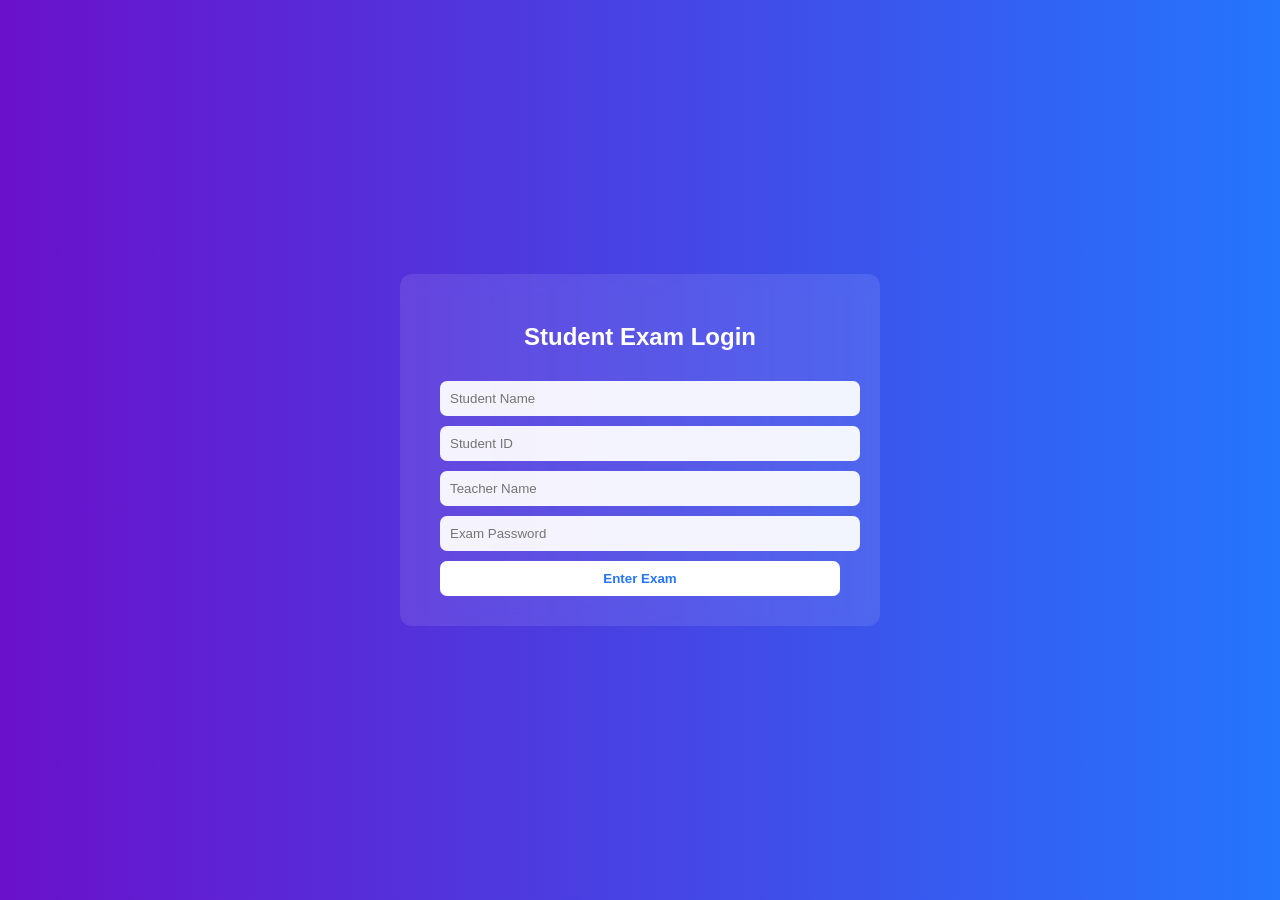
<file: index.html>
<!DOCTYPE html>
<html>
<head>
    <title>Student Login - MCQ Exam</title>
    <link rel="stylesheet" href="style.css">
</head>
<body>
    <div class="login-page">
        <div class="login-container">
            <h2>Student Exam Login</h2>
            <form id="loginForm">
                <input type="text" id="studentName" placeholder="Student Name" required>
                <input type="text" id="studentId" placeholder="Student ID" required>
                <input type="text" id="teacherName" placeholder="Teacher Name" required>
                <input type="password" id="examPassword" placeholder="Exam Password" required>
                <button type="submit">Enter Exam</button>
            </form>
        </div>
    </div>
    <script src="script.js"></script>
</body>
</html>
</file>
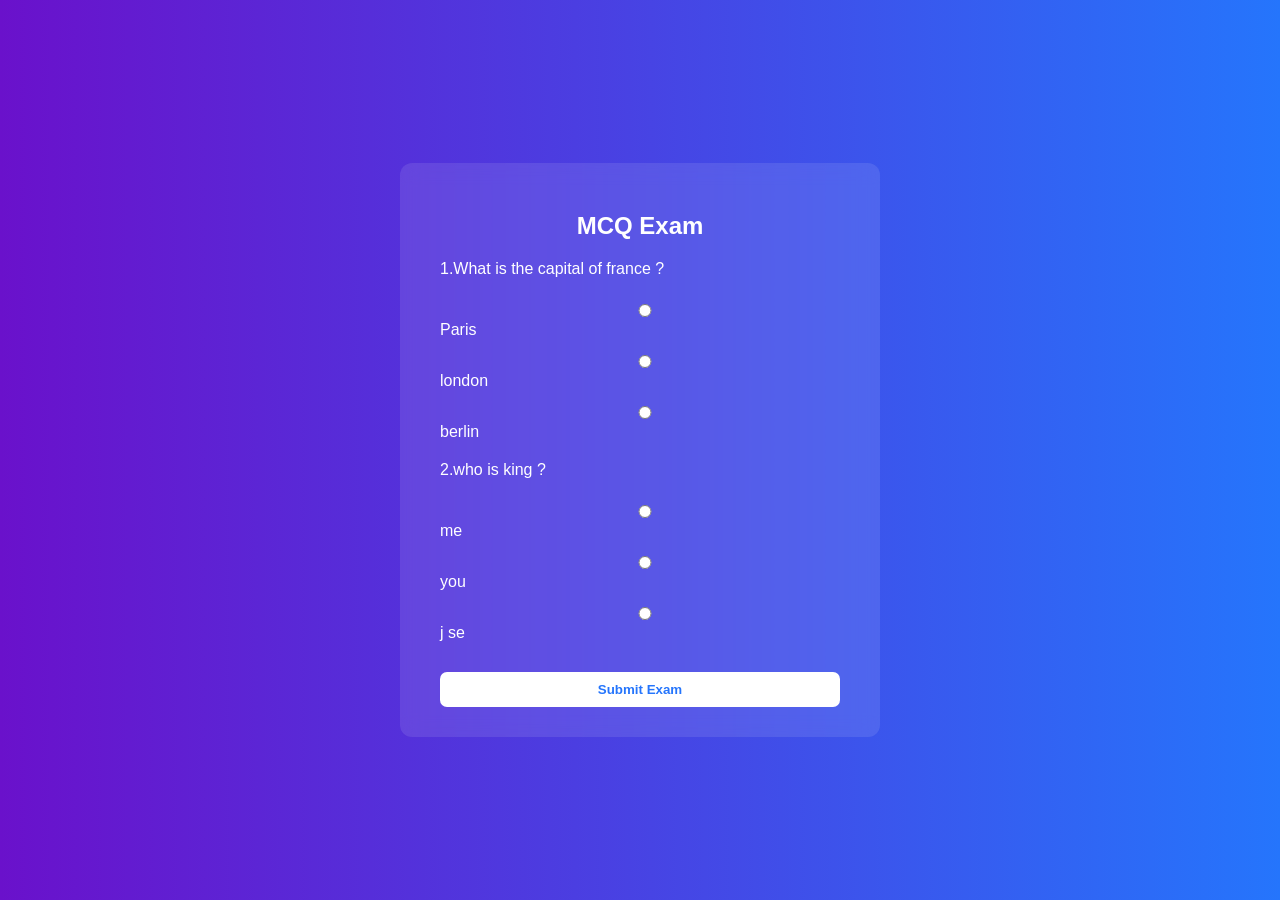
<file: exam.html>
<!DOCTYPE html>
<html>
<head>
<title>MCQ Exam</title>
<link rel="stylesheet"href="style.css">
</head>
<body class="exam-page">
<div class ="exam-container">
<h2>
MCQ Exam
</h2>
<form id ="examform">
<div class="question">
<p>1.What is the capital of france ?</p>
<label><input type ="radio" name ="q1"value="paris">Paris</label>
<label><input type ="radio" name ="q1"value="london">london</label>
<label><input type ="radio" name ="q1"value="berlin">berlin</label>
</div>
<div class="question">
<p>2.who is king ?</p>
<label><input type ="radio" name ="q2"value="me">me</label>
<label><input type ="radio" name ="q2"value="you">you</label>
<label><input type ="radio" name ="q2"value="j se">j se</label>
</div>
<button type="submit"> Submit Exam</button>
</form>
</div>
<script src="script.js"></script>
</body>
</html>
</file>
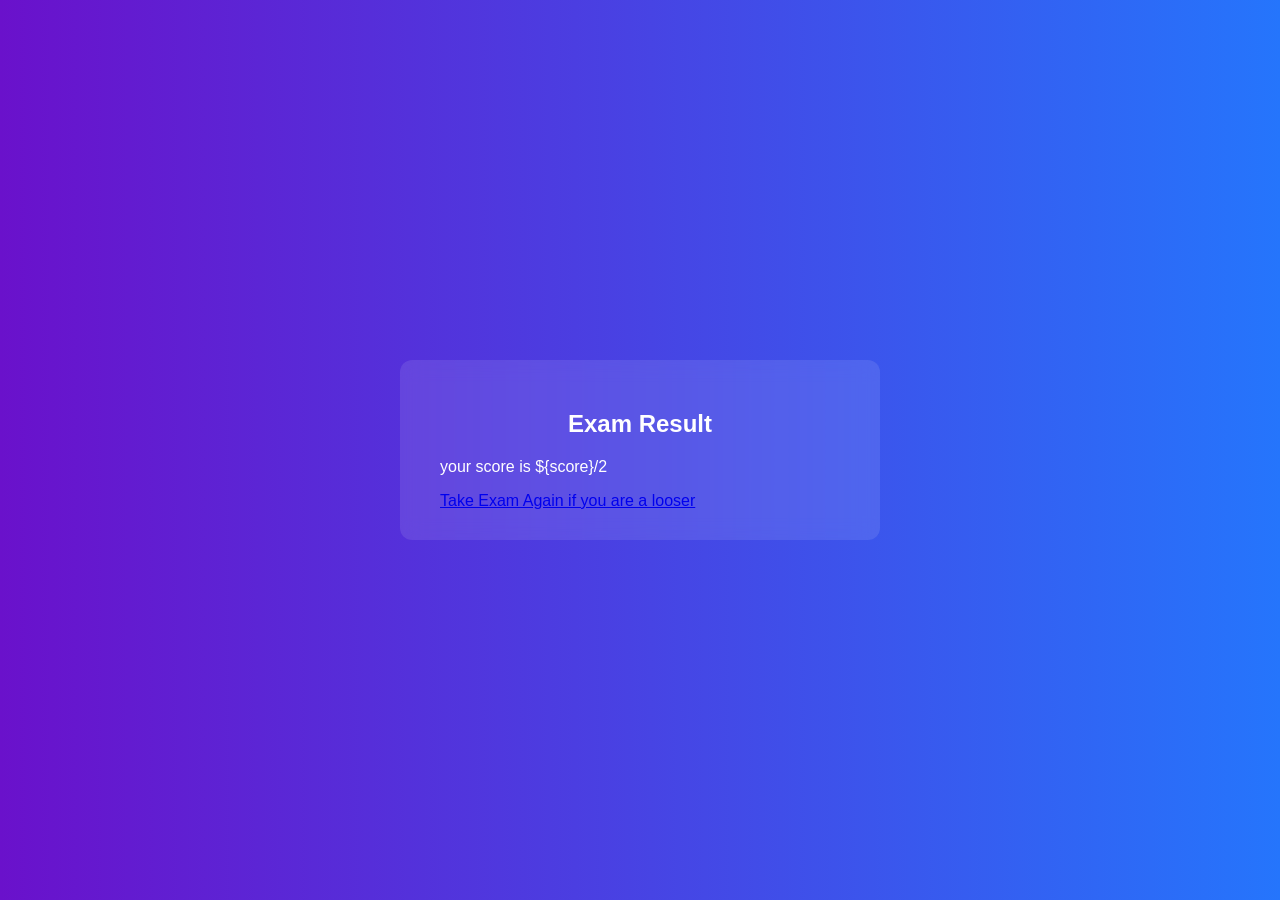
<file: result.html>
<!DOCTYPE html>
<html>
<head>
<title>Exam Result</title>
<link rel="stylesheet"href="style.css">
</head>
<body class="result-page">
<div class ="result-container">
<h2>
Exam Result
</h2>
<p id ="resultText">single sheet of paper can't deside my future...</p>
<a href ="index.html">Take Exam Again if you are a looser </a>
</div>
<script>
const params =new URLSearchParams(window.location.search);
const score=params.get("score");
document.getElementById("resultText").innerText='your score is ${score}/2';
</script>
</body>
</html>
</file>
<file: style.css>
body{
	margin:0;
	font-family:'Segoe UI',sans-serif;
	background:linear-gradient(to right,#6a11cb,#2575fc);
	color:#fff;
	display:flex;
	justify-content:center;
	align-items:center;
	height:100vh;
}

.login-container,.exam-container,.result-container{
	background-color:rgba(255,300,255,0.1);
	padding:30px 40px;
	border-radius:12px;
	backdrop-filter:blur(10px);
	width:100%;
	max-width:400px;
	box-shadow:0 10px 20px rgba (0,0,0,0.3);
}

h2{
	text-align:center;
	margin-bottom:20px;
}
form input, form button{
	width:100%;
	padding:10px;
	margin-top:10px;
	border:none;
	border-radius:7px;
}

input {
	background:#ffffffee;
}

button{
	background-color:#ffffff;
	color:#2575fc;
	font-weight:bold;
	cursor:pointer;
	transition:0.3s;
}

button:hover{
	background-color:#ddd;
}

.question{
	margin-bottom:20px;
}
.question label{
	display:block;
	margin:6px 0;
	cursor:pointer;
}
</file>
